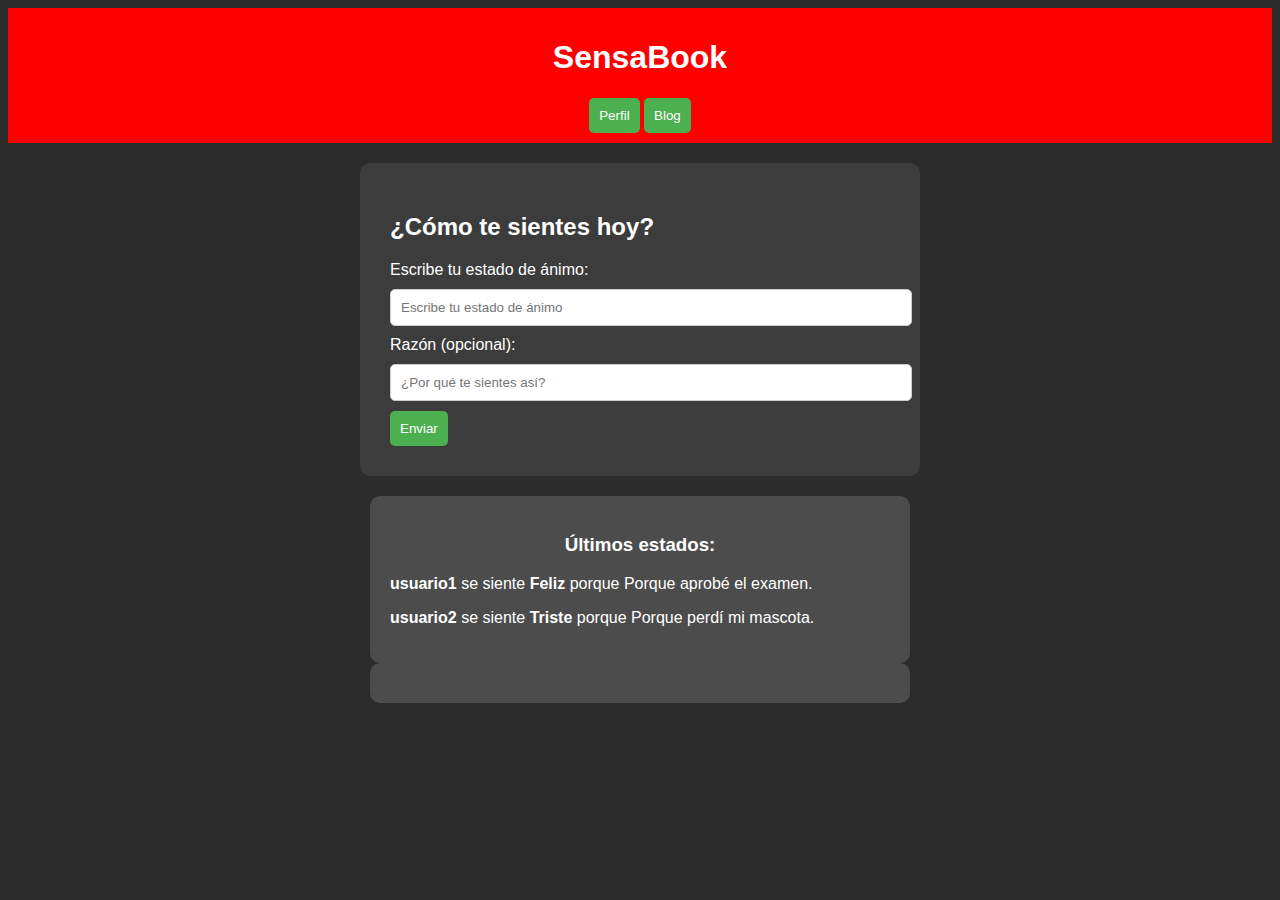
<file: index.html>
<!DOCTYPE html>
<html lang="es">
<head>
    <meta charset="UTF-8">
    <meta name="viewport" content="width=device-width, initial-scale=1.0">
    <title>SensaBook - Inicio</title>
    <link rel="stylesheet" href="styles.css">
</head>
<body>

    <div class="header">
        <h1>SensaBook</h1>
        <button onclick="location.href='perfil.html'" class="button">Perfil</button>
        <button onclick="location.href='blog.html'" class="button">Blog</button>
        <!-- Mostrar si la sesión está iniciada o no -->
        <span id="username-display" style="display:none;">Bienvenido, <span id="username"></span></span>
    </div>

    <div class="form-container">
        <h2>¿Cómo te sientes hoy?</h2>
        <form id="emotional-form">
            <label for="estado-animo">Escribe tu estado de ánimo:</label>
            <input type="text" id="estado-animo" class="input" placeholder="Escribe tu estado de ánimo">

            <label for="razon">Razón (opcional):</label>
            <input type="text" id="razon" class="input" placeholder="¿Por qué te sientes así?">
            
            <button type="button" onclick="enviarEstado()" class="button">Enviar</button>
        </form>
    </div>

    <div class="profile-container">
        <h3>Últimos estados:</h3>
        <div id="ultimos-estados"></div>
    </div>

    <div id="post-recommendation" class="post-recommendation"></div>

    <script>
        // Mostrar el nombre de usuario si la sesión está iniciada
        function mostrarUsuario() {
            const username = localStorage.getItem('username');
            const usernameDisplay = document.getElementById("username-display");
            const usernameElement = document.getElementById("username");

            if (username) {
                usernameElement.textContent = username;
                usernameDisplay.style.display = "inline"; // Mostrar el nombre de usuario
            } else {
                usernameDisplay.style.display = "none"; // Ocultar si no hay sesión iniciada
            }
        }

        // Función para enviar el estado emocional
        function enviarEstado() {
            var estado = document.getElementById("estado-animo").value;
            var razon = document.getElementById("razon").value;
            var username = localStorage.getItem('username'); // Asegurándonos de que el nombre de usuario esté disponible

            if (estado && username) {
                // Guardar estado en el archivo JSON (en este caso, simplemente lo haremos en un array local)
                fetch('estados.json')
                    .then(response => response.json())
                    .then(data => {
                        data.push({
                            usuario: username,
                            estado: estado,
                            razon: razon
                        });
                        
                        // Guardar de nuevo el archivo JSON con el estado añadido
                        const jsonData = JSON.stringify(data);
                        const blob = new Blob([jsonData], { type: 'application/json' });
                        const link = document.createElement('a');
                        link.href = URL.createObjectURL(blob);
                        link.download = 'estados.json';
                        link.click();
                    });

                alert("Estado publicado correctamente.");
                mostrarEstados(); // Actualizar la vista para mostrar el estado recién publicado
            } else {
                alert("Por favor, escribe tu estado de ánimo y asegúrate de que hayas iniciado sesión.");
            }
        }

        // Función para mostrar los últimos estados
        function mostrarEstados() {
            fetch('estados.json')
                .then(response => response.json())
                .then(data => {
                    const ultimosEstadosDiv = document.getElementById("ultimos-estados");
                    ultimosEstadosDiv.innerHTML = ''; // Limpiar el contenedor

                    // Mostrar cada estado
                    data.forEach(estado => {
                        const estadoElement = document.createElement("p");
                        estadoElement.innerHTML = `<strong>${estado.usuario}</strong> se siente <strong>${estado.estado}</strong>${estado.razon ? ' porque ' + estado.razon : ''}.`;
                        ultimosEstadosDiv.appendChild(estadoElement);
                    });
                });
        }

        // Cargar los estados al cargar la página
        document.addEventListener("DOMContentLoaded", function() {
            mostrarEstados(); // Mostrar los estados guardados en el archivo JSON
            mostrarUsuario(); // Mostrar el nombre de usuario si la sesión está iniciada
        });
    </script>

</body>
</html>
</file>
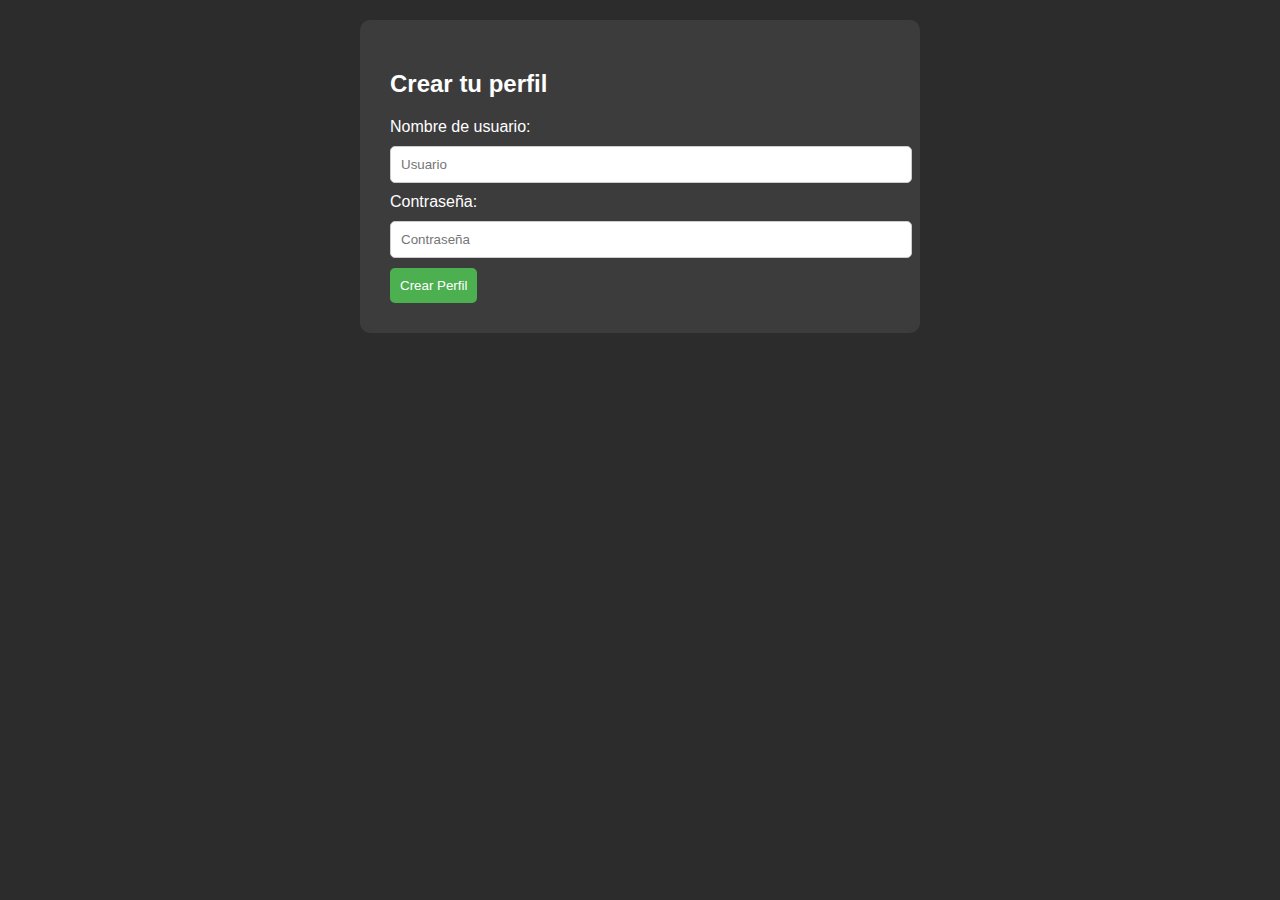
<file: perfil.html>
<!DOCTYPE html>
<html lang="es">
<head>
    <meta charset="UTF-8">
    <meta name="viewport" content="width=device-width, initial-scale=1.0">
    <title>SensaBook - Crear Perfil</title>
    <link rel="stylesheet" href="styles.css">
</head>
<body>

    <div class="form-container">
        <h2>Crear tu perfil</h2>
        <form id="profile-form">
            <label for="username">Nombre de usuario:</label>
            <input type="text" id="username" class="input" placeholder="Usuario" required>
            
            <label for="password">Contraseña:</label>
            <input type="password" id="password" class="input" placeholder="Contraseña" required>
            
            <button type="button" onclick="crearPerfil()" class="button">Crear Perfil</button>
        </form>
    </div>

    <script>
        function crearPerfil() {
            var username = document.getElementById("username").value;
            var password = document.getElementById("password").value;

            if (username && password) {
                // Guardar el nombre de usuario en localStorage
                localStorage.setItem('username', username);
                alert("Perfil creado exitosamente.");
                window.location.href = "index.html"; // Redirigir a la página principal
            } else {
                alert("Por favor, completa todos los campos.");
            }
        }
    </script>

</body>
</html>
</file>
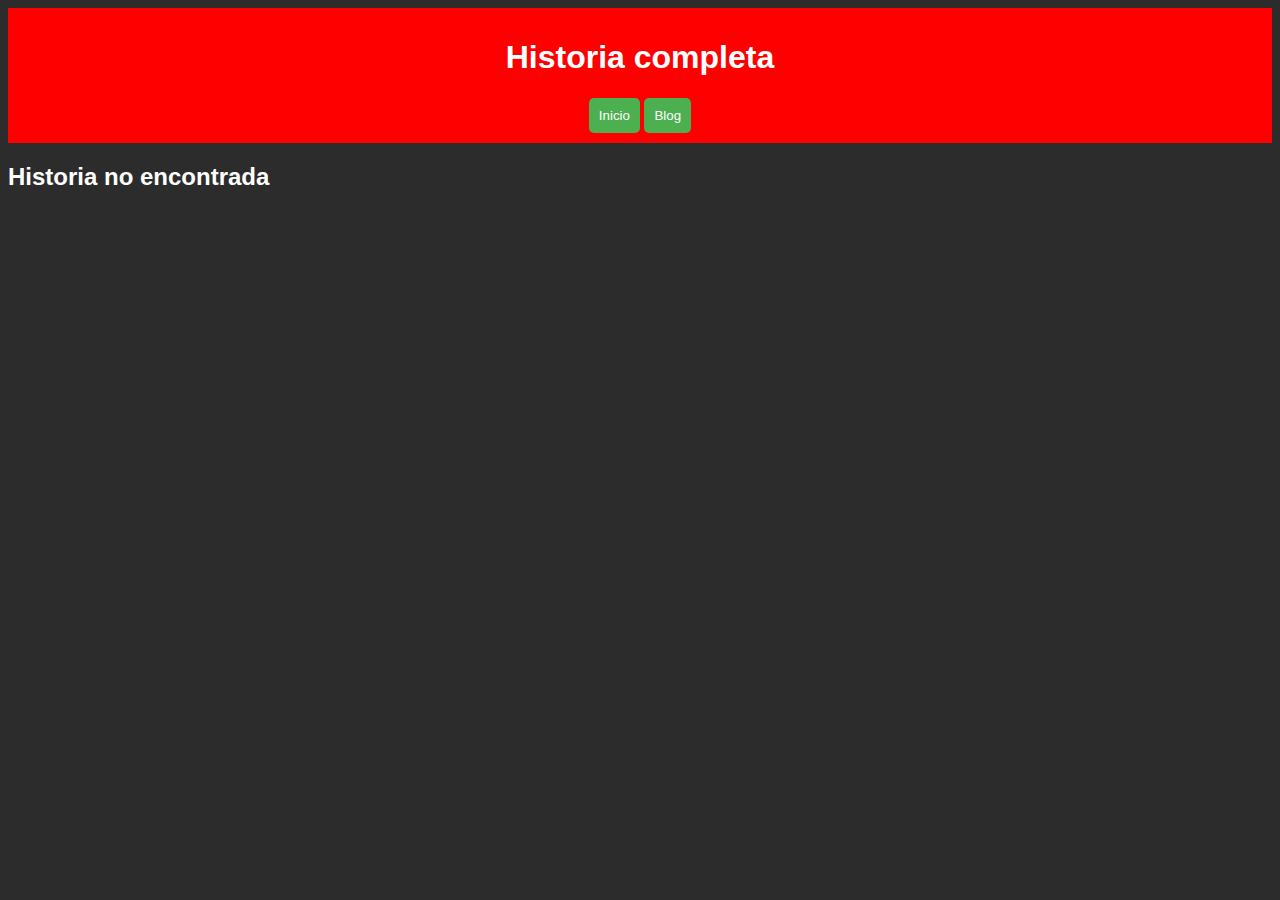
<file: ver-post.html>
<!DOCTYPE html>
<html lang="es">
<head>
    <meta charset="UTF-8">
    <meta name="viewport" content="width=device-width, initial-scale=1.0">
    <title>Historia completa</title>
    <link rel="stylesheet" href="styles.css">
</head>
<body>

    <div class="header">
        <h1>Historia completa</h1>
        <button onclick="location.href='index.html'" class="button">Inicio</button>
        <button onclick="location.href='blog.html'" class="button">Blog</button>
    </div>

    <div class="post-container">
        <h2 id="post-titulo"></h2>
        <p id="post-contenido"></p>
    </div>

    <script src="ver-post.js"></script>
</body>
</html>
</file>
<file: styles.css>
body {
  background-color: #2C2C2C;
  color: white;
  font-family: Arial, sans-serif;
}

.header {
  background-color: red;
  padding: 10px;
  text-align: center;
}

.form-container {
  padding: 30px;
  background-color: #3C3C3C;
  margin: 20px auto;
  border-radius: 10px;
  max-width: 500px;
}

.button {
  background-color: #4CAF50;
  border: none;
  color: white;
  padding: 10px;
  text-align: center;
  border-radius: 5px;
  cursor: pointer;
}

.input {
  padding: 10px;
  margin: 10px 0;
  width: 100%;
  border-radius: 5px;
  border: 1px solid #ccc;
}

.profile-container, .post-recommendation {
  margin-top: 20px;
  padding: 20px;
  background-color: #4C4C4C;
  border-radius: 10px;
  max-width: 500px;
  margin: 0 auto;
}

.profile-container h3 {
  text-align: center;
}
</file>
